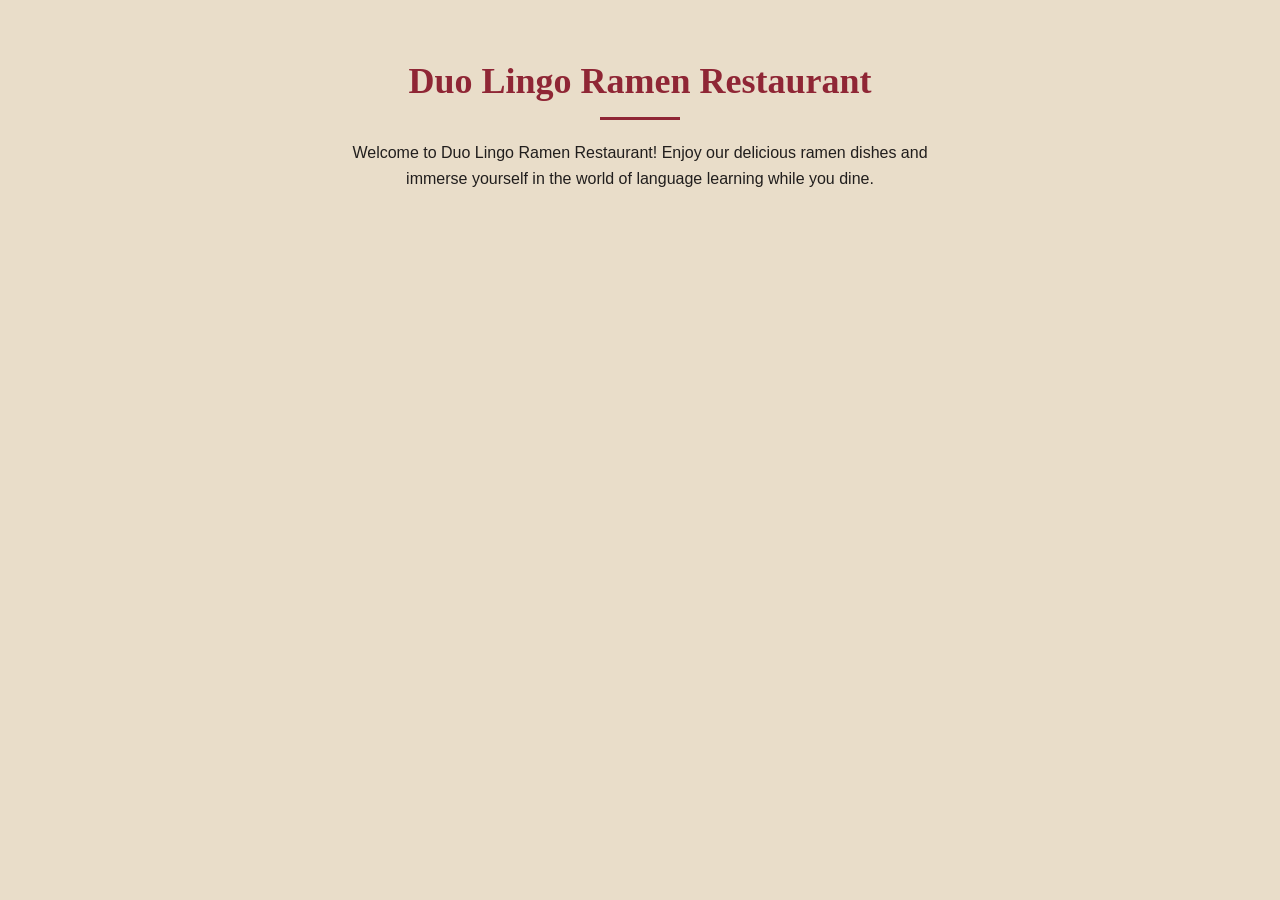
<file: index.html>
<!DOCTYPE html>
<html lang="en">
<head>
    <meta charset="UTF-8">
    <meta name="viewport" content="width=device-width, initial-scale=1.0">
    <link rel="stylesheet" href="style.css">
    <title>Duo Lingo Ramen Restaurant</title>
</head>
<body>
    <h1>Duo Lingo Ramen Restaurant</h1>
    <p>Welcome to Duo Lingo Ramen Restaurant! Enjoy our delicious ramen dishes and immerse yourself in the world of language learning while you dine.</p>
</body>
</html>
</file>
<file: style.css>
* {
    margin: 0;
    padding: 0;
    box-sizing: border-box;
}

body {
    background-color: #E9DDC9;
    color: #211E1D;
    font-family: Arial, sans-serif;
    text-align: center;
    padding: 60px 20px;
}

h1 {
    color: #8F2635;
    font-family: Georgia, serif;
    font-size: 36px;
    margin-bottom: 20px;
}


p {
    font-size: 16px;
    line-height: 1.6;
    max-width: 600px;
    margin: 0 auto;
}


h1::after {
    content: "";
    display: block;
    width: 80px;
    height: 3px;
    background-color: #8F2635;
    margin: 15px auto 0;
}
</file>
